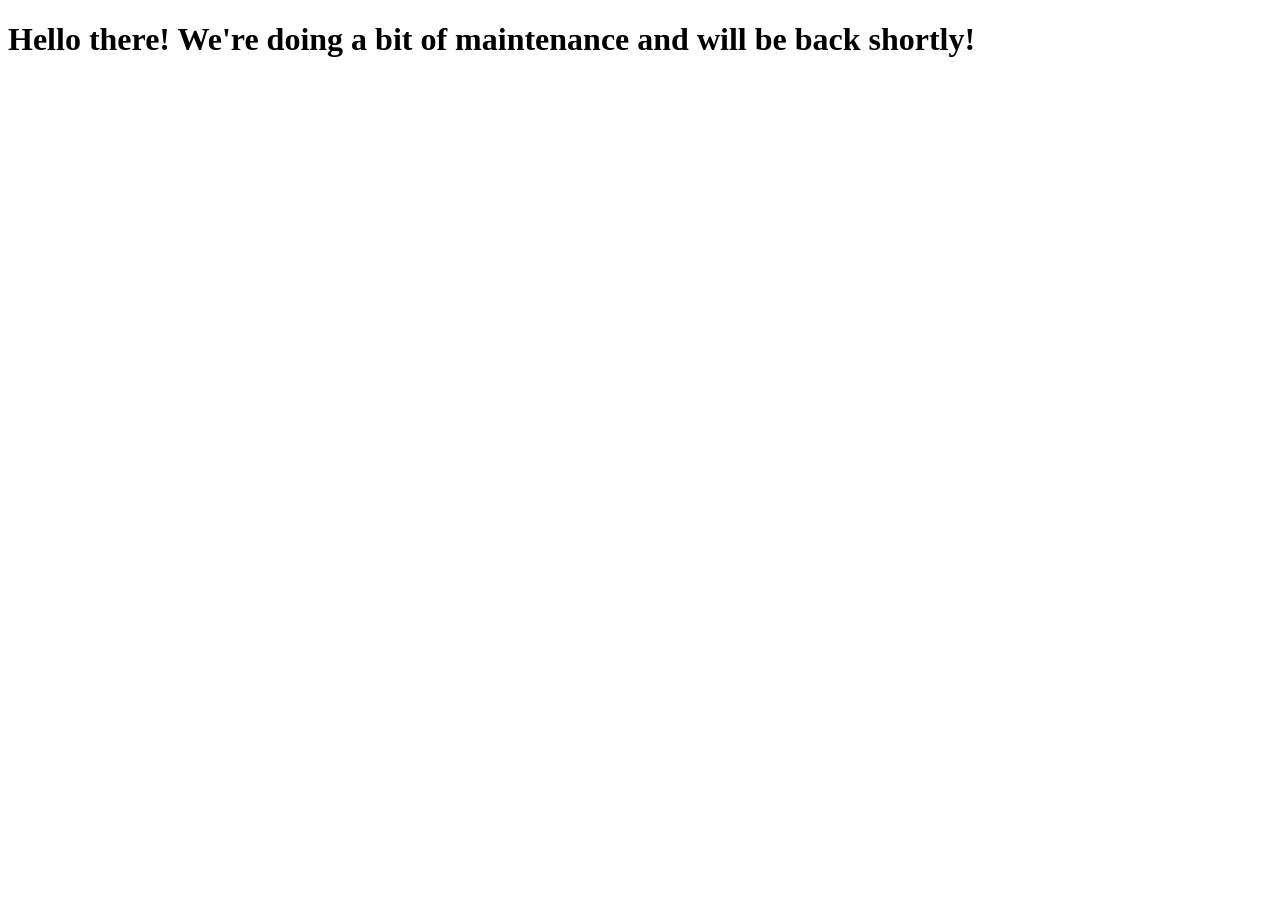
<file: maintenance.html>
<!DOCTYPE html PUBLIC "-//W3C//DTD XHTML 1.0 Transitional//EN" "http://www.w3.org/TR/xhtml1/DTD/xhtml1-transitional.dtd">
<html xmlns="http://www.w3.org/1999/xhtml" xml:lang="en" lang="en"><head>



  <meta http-equiv="content-type" content="text/html;charset=utf-8"><title>Website Upgrade</title>
  
  <link rel="Stylesheet" href="http://dl.dropbox.com/u/5429720/maintenance/style.css" type="text/css" media="screen"></head>
  
<body>



<div>

<h1>Hello there! We're doing a bit of maintenance and will be back shortly!</h1>

</div>



</body>
</html>
</file>
